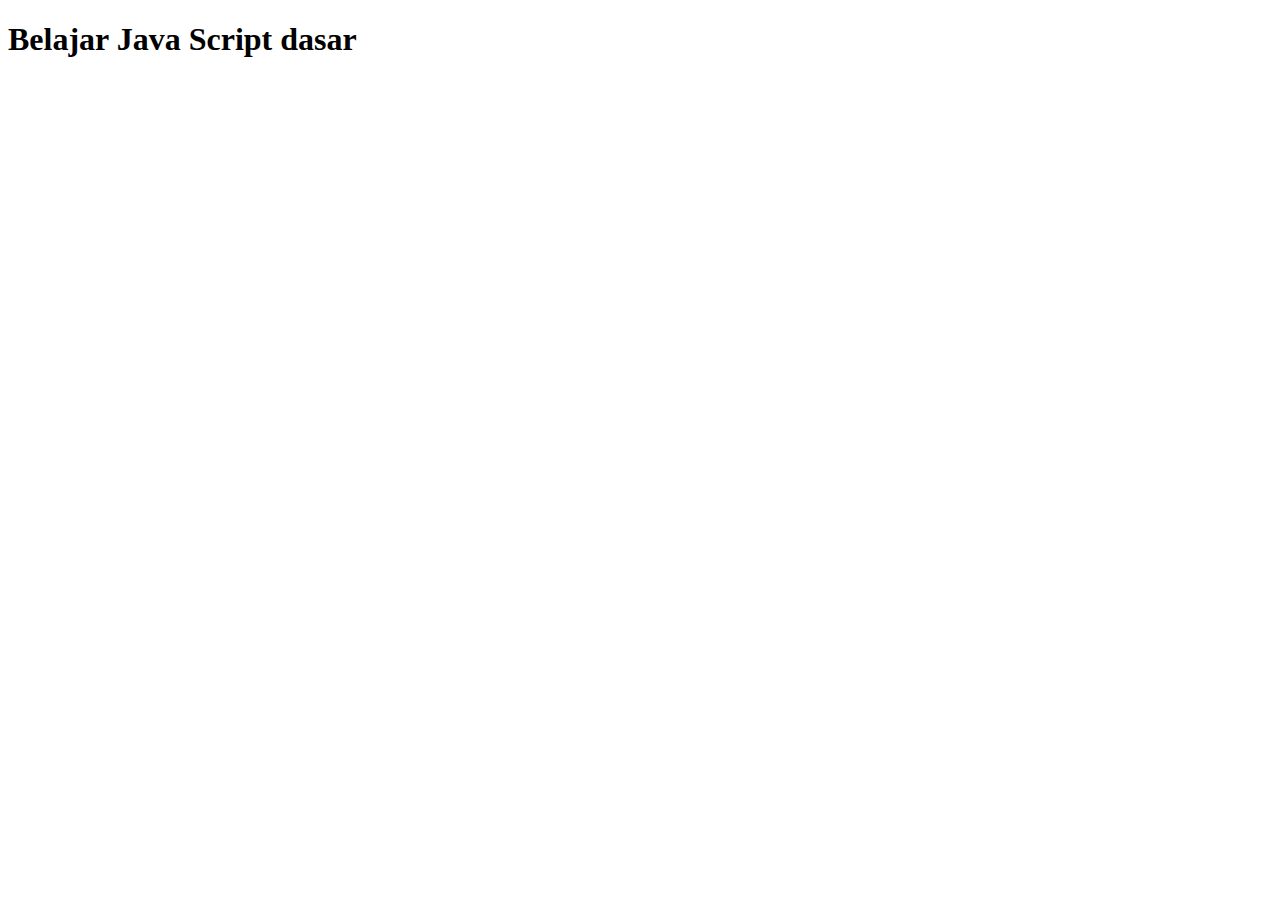
<file: countdown/Belajar JavaScript/bismillah.html>
<!DOCTYPE html>
<html lang="en">
<head>
    <meta charset="UTF-8">
    <meta name="viewport" content="width=device-width, initial-scale=1.0">
    <title>Document</title>
</head>
<body>
    <h1>Belajar Java Script dasar</h1>
    <script src="main.js"></script>
</body>
</html>
</file>
